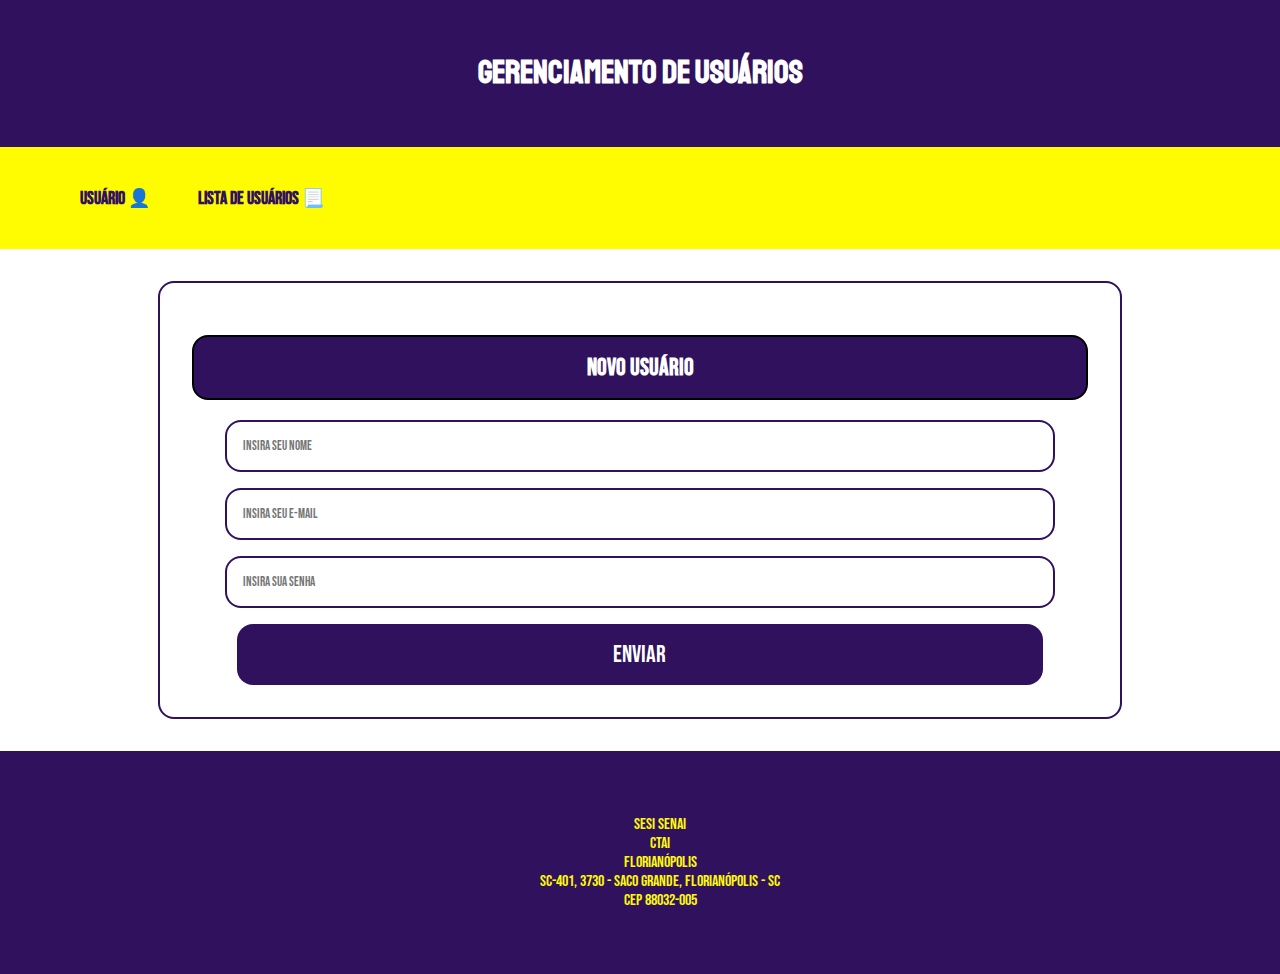
<file: localstorage/index.html>
<!DOCTYPE html>
<html lang="en">
<head>
    <meta charset="UTF-8">
    <meta http-equiv="X-UA-Compatible" content="IE=edge">
    <meta name="viewport" content="width=device-width, initial-scale=1.0">
    <title>Gerenciamento de Usuários</title>
    <link rel="stylesheet" href="./css/estilo.css">
</head>   
<style>
    @import url('https://fonts.googleapis.com/css2?family=Bebas+Neue&display=swap');
</style>
<style>
    @import url('https://fonts.googleapis.com/css2?family=Staatliches&display=swap');
</style>
<body>
    <header>
        <h1>Gerenciamento de Usuários</h1>
    </header>
    <nav>
        <ul>
            <li><a href="usuario.html">Usuário 👤</a></li>
            <li><a href="list.html">Lista de Usuários 📃</a></li>
        </ul>
    </nav>
    <div class="container">
        <h2>Novo Usuário</h2>

        <div class="div-erro">
            Preencha todos os campos corretamente!
        </div>

        <div class="form" id="dados">
            <input type="text" id="nome" placeholder="Insira seu nome">
            <input type="email" id="email" placeholder="Insira seu E-Mail">
            <input type="password" id="senha" placeholder="Insira sua senha">
            <button id="botao" type="button" onclick="addUsuario()">Enviar</button>

        </div>
    </div>
    <footer>
        <ul>
            <li>SESI SENAI</li>
            <li>CTAI</li>
            <li>Florianópolis</li>
            <li>SC-401, 3730 - Saco Grande, Florianópolis - SC</li>
            <li>CEP 88032-005</li>
        </ul>
    </footer>
    <script src="./js/script.js"></script>
</body>
</html>
</file>
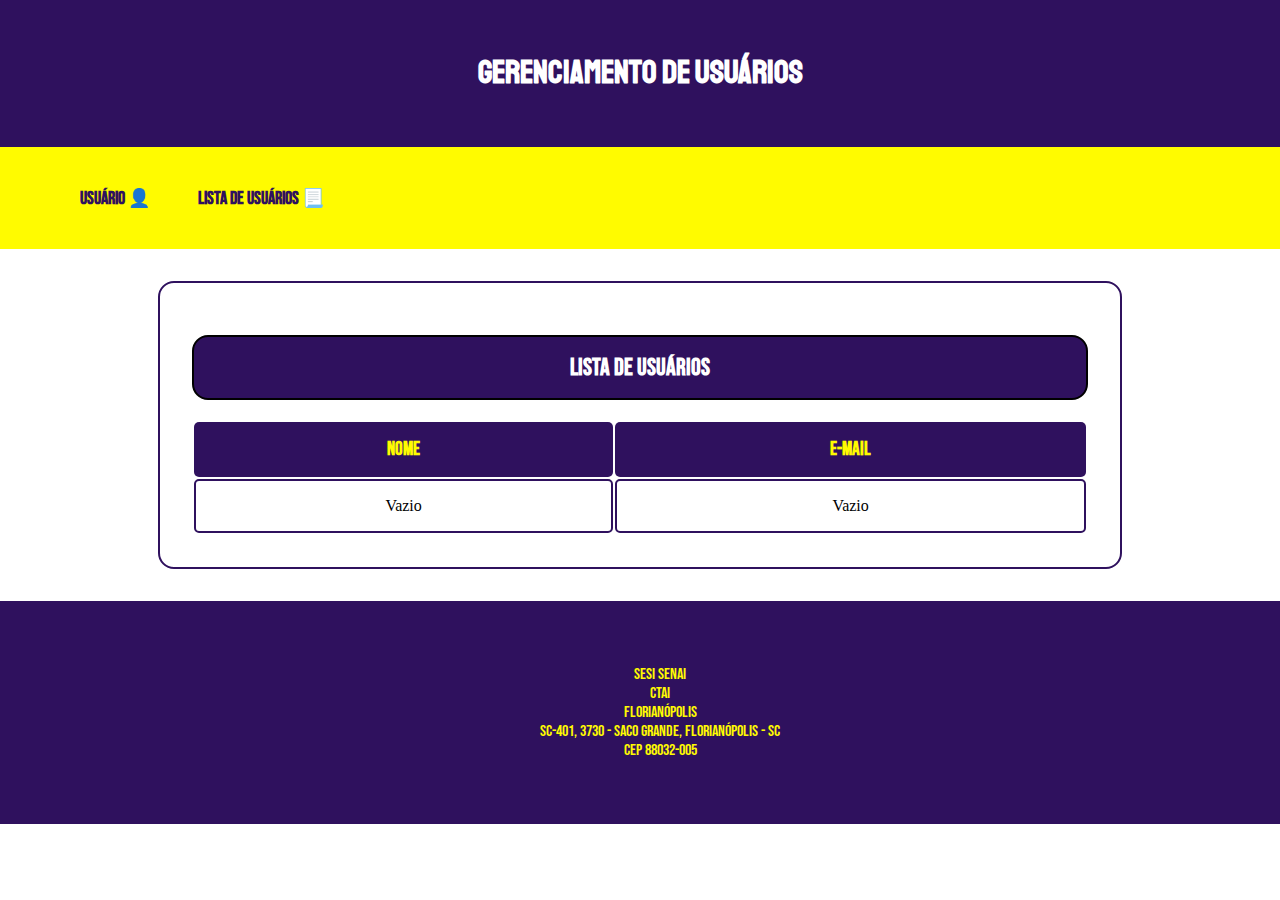
<file: localstorage/list.html>
<!DOCTYPE html>
<html lang="en">
<head>
    <meta charset="UTF-8">
    <meta http-equiv="X-UA-Compatible" content="IE=edge">
    <meta name="viewport" content="width=device-width, initial-scale=1.0">
    <title>Gerenciamento de Usuários</title>
    <link rel="stylesheet" href="./css/estilo.css">
</head>
<style>
    @import url('https://fonts.googleapis.com/css2?family=Bebas+Neue&display=swap');
</style>
<style>
    @import url('https://fonts.googleapis.com/css2?family=Staatliches&display=swap');
</style>
<body onload="listUsuarios()">
    <header>
        <h1>Gerenciamento de Usuários</h1>
    </header>
    <nav>
        <ul>
            <li><a href="usuario.html">Usuário 👤</a></li>
            <li><a href="list.html">Lista de Usuários 📃</a></li>
        </ul>
    </nav>
    <div class="container">
        <h2>Lista de Usuários</h2>
        <div class="list">
            <table>
                <thead>
                    <tr>
                        <th>Nome </th>
                        <th>E-Mail</th>
                    </tr>
                </thead>
                <tbody id="table-linha">
                 
                </tbody>
            </table>
        </div>
    </div>
    <footer>
        <ul>
            <li>SESI SENAI</li>
            <li>CTAI</li>
            <li>Florianópolis</li>
            <li>SC-401, 3730 - Saco Grande, Florianópolis - SC</li>
            <li>CEP 88032-005</li>
        </ul>
    </footer>
    <script src="./js/script.js">listUsuarios()</script>
</body>
</html>
</file>
<file: localstorage/css/estilo.css>
body{
    text-align: center;
    margin: 0;
    
}

header{
    font-family: 'Staatliches', cursive;
    background-color: rgb(47, 17, 94);
    color: white;
    padding: 2rem;
}

footer{
    font-family: 'Bebas Neue', cursive;
    background-color: rgb(47, 17, 94);
    color: rgb(255, 251, 0);
    padding-top: 3rem;
    padding-bottom: 3rem;
}

footer li{
    list-style: none;
}

nav{
    font-family: 'Bebas Neue', cursive;
    text-align: left;
    background-color: rgb(255, 251, 0);
    padding: 1rem;
    color: rgb(47, 17, 94);
    margin-bottom: 2rem;
}

nav ul{
    display: flex;
}

nav li{
    list-style: none;
    padding: 0.5rem;
}

li a{
    color: rgb(47, 17, 94);
    font-weight: bold;
    text-decoration: none;
    font-size: large;
    transition: 0.2s;
    padding: 1rem;
    border-radius: 1rem;

}

li a:hover{
    color: rgb(255, 251, 0);
    background-color: rgb(47, 17, 94);
}

.container{
    width: 70vw;
    margin: auto;
    border: 2px solid rgb(47, 17, 94);
    padding: 2rem;
    border-radius: 1rem;
    margin-bottom: 2rem;
    display: flex;
    flex-direction: column;
    justify-items: center;
}

.container h2{
    font-family: 'Bebas Neue', cursive;
    background-color: rgb(47, 17, 94);
    color:rgb(255, 255, 255);
    padding: 1rem;
    text-align: center;
    border-radius: 1rem;
    border: 2px solid black;
}

.container input{
    font-family: 'Bebas Neue', cursive;
    width: 62vw;
    margin-bottom: 1rem;
    padding: 1rem;
    border-radius: 1rem;
    outline: none;
    border: 2px solid rgb(47, 17, 94);

}

.container input:hover{
    background-color: rgb(224, 208, 250);
}

.container button{
    border-radius: 1rem;
    background-color: rgb(47, 17, 94);
    color: white;
    transition: 0.2s;
    text-align: center;
    margin: auto;
    width: 90%;
    padding: 1rem;
    cursor: pointer;
    border: none;

}

.container button:hover{
    background-color: rgb(47, 17, 94);
    color: rgb(255, 251, 0);

}

#botao{
    font-family: 'Bebas Neue', cursive;
    font-size: 1.5rem;
}


.list{
    width: 100%;
}

.list table{
    width: 100%;
}

.list table th{
    background-color: rgb(47, 17, 94);
    padding: 1rem;
    color: rgb(255, 251, 0);
    border-radius: 5px;
    font-family: 'Bebas Neue', cursive;
    font-size: larger;
}

.list table td{
    text-align: center;
    padding-top: 1rem;
    padding-bottom: 1rem;
    margin: 2px;
    border: 2px solid rgb(47, 17, 94);
    border-radius: 5px;

}

.div-erro{
    font-family: 'Bebas Neue', cursive;;
    width: 70%;
    border: 2px solid rgb(255, 0, 51);
    background-color: rgb(248, 107, 107);
    color: black;
    font-weight: bold;
    margin: auto;
    margin-bottom: 1rem;
    border-radius: 10px;
    text-align: center;
    padding: 0.5rem;
    display: none;
}
</file>
